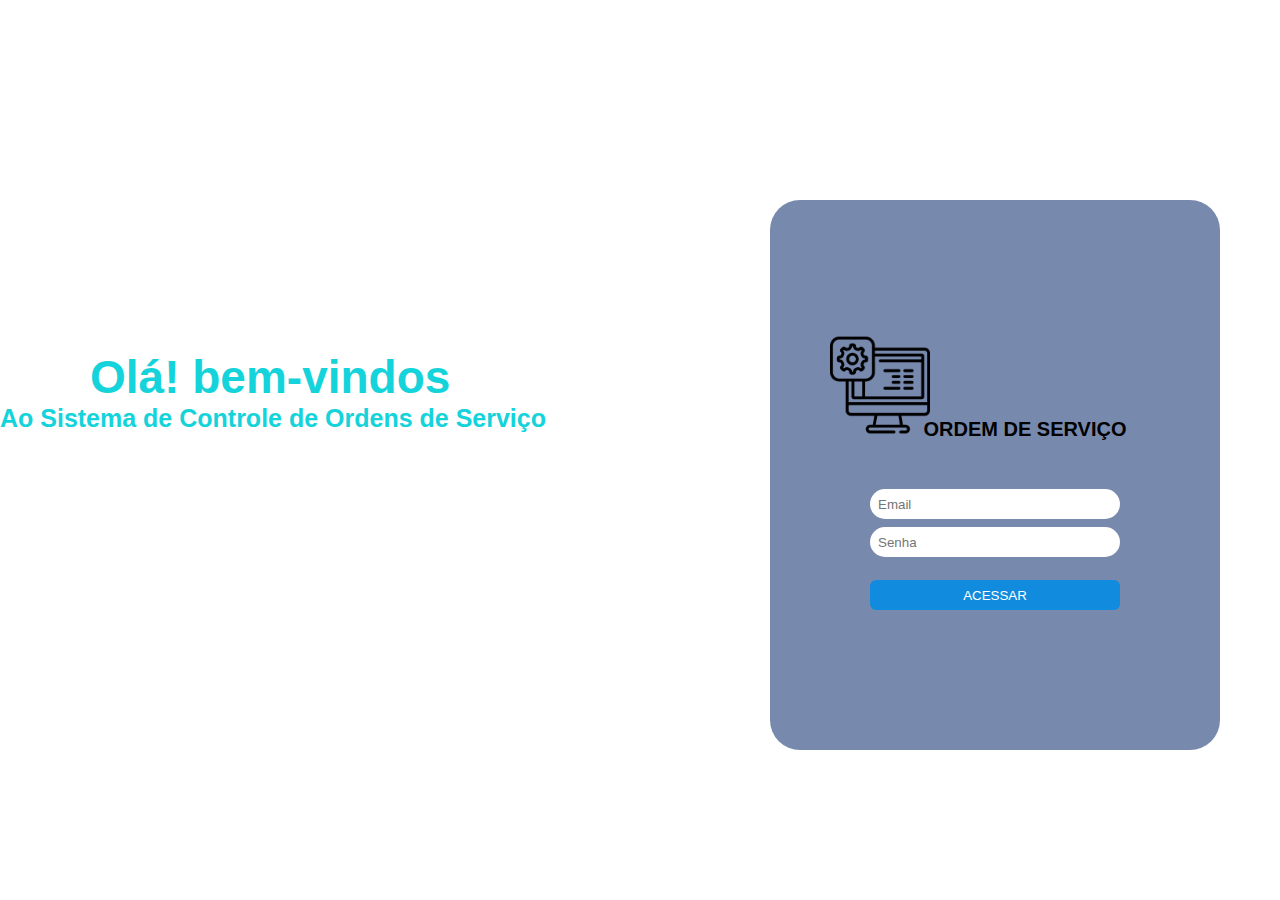
<file: index.html>
<!DOCTYPE html>
<html lang="pt-br">

<head>
    <meta charset="UTF-8">
    <meta name="viewport" content="width=device-width, initial-scale=1.0">
    <link rel="stylesheet" href="./style.css">
    <title>Tecnoinfor</title>
</head>

<body>
    <main class="conteiner">
        <section class="boas-vindas-log">
            <h1>Olá! bem-vindos</h1>
            <h3>Ao Sistema de Controle de Ordens de Serviço</h3>
        </section>

        <form>
            <img src="./img/1794635.png" alt="logo form" class="logo-form">
           <h4>ORDEM DE SERVIÇO</h4>
            <input placeholder="Email" type="text" name="Email">
            <input placeholder="Senha" type="password" id="Senha" name="Senha">
            <button class="ACESSAR">ACESSAR</button>
        </form>
    </main>

</body>

</html>
</file>
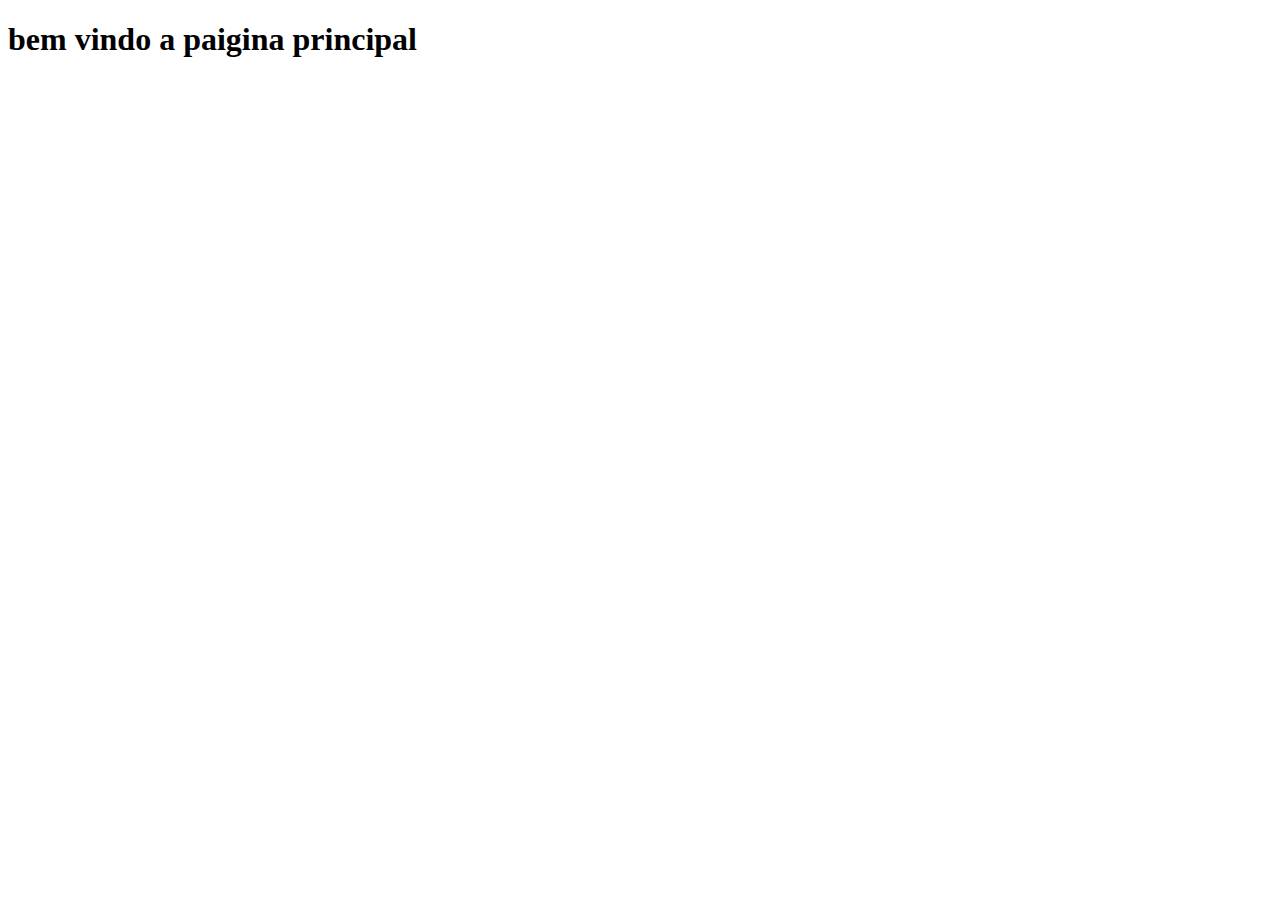
<file: pagina-inicial.html>
<!DOCTYPE html>
<html lang="pt-br">
<head>
    <meta charset="UTF-8">
    <meta name="viewport" content="width=device-width, initial-scale=1.0">
    <title>pagina-inicial</title>
</head>
<body>
    <h1>bem vindo a paigina principal</h1>
</body>
</html>
</file>
<file: style.css>
* {
    font-family: "Roboto", sans-serif;
    margin: 0;
    padding: 0;
    box-sizing: border-box;
    
}

body {
    /*background-image:url(img/3409297.jpg) ; */
    background-size: cover;
    background-repeat: no-repeat;
    
}

canvas {
  display: block;
  position: fixed;
  top: 0;
  left: 0;

}

.conteiner {
    display: flex;
    justify-content: center;
    margin-top: 350px;
    position: relative;
    z-index: 1;
}

.boas-vindas-log {
    width: 100vh;
}

h1 {
    color: #15d3da;
    margin-left: 90px;
    font-size: 46px;
}

h3 {
    color: #15d3da;
    font-size: 25px;
}

.logo-form {
    width: 100px;
    position: relative;
    top: 35px;
    left: 10px;
    margin-right: 250px;   
}

h4 {
    position: relative;
    left: 15px;
    top: 10px;
    font-size: 20px;
    margin-left: 30px;
    margin-bottom: 50px;
} 

.TECNOINFOR {
    left: 135px;
    color: #15d3da;
    font-size: 30px;
    text-shadow: 0 0 5px rgb(0, 0, 0);
}

form {
    width: 450px;
    height: 550px;
    position: relative;
    top: -150px;
    left: -60px;
    background-color: #24407c9d;
    display: flex;
    flex-direction: column;
    align-items: center;
    gap: 8px;
    padding: 100PX;
    border-radius: 30px;
}

input {
    height: 30px;
    width: 250px;
    border-radius: 20px;
    border: none;
    padding-left: 8px;
}

input:focus {
    outline: none;
    border: 1px solid #00f7ff;
    box-shadow: 0 0 8px 2px #00f7ff;
}

.ACESSAR {
    background-color: #118bdd;
    height: 30px;
    width: 250px;
    border-radius: 6px;
    border: none;
    margin-top: 15px;
    padding: 6px;
    cursor: pointer;
    transition: background-color 0.3s;
    text-align: center;
    text-decoration: none;
    color: white;
    
}

.ACESSAR:hover {
    background-color: #00477D;
    font-weight: bold;
    color: white;
    text-shadow: 0 0 2px white;
}

@media (max-width: 1058px) {
 

.boas-vindas-log {
    display: none;
}

#loginForm {
    max-width: 300px;
    padding: 15px;
    margin-left: 120px;
    height: 100vw;
}

.logo-form {
    position: relative;
    width: 70px;
    margin-left: 7px;
}

}
</file>
